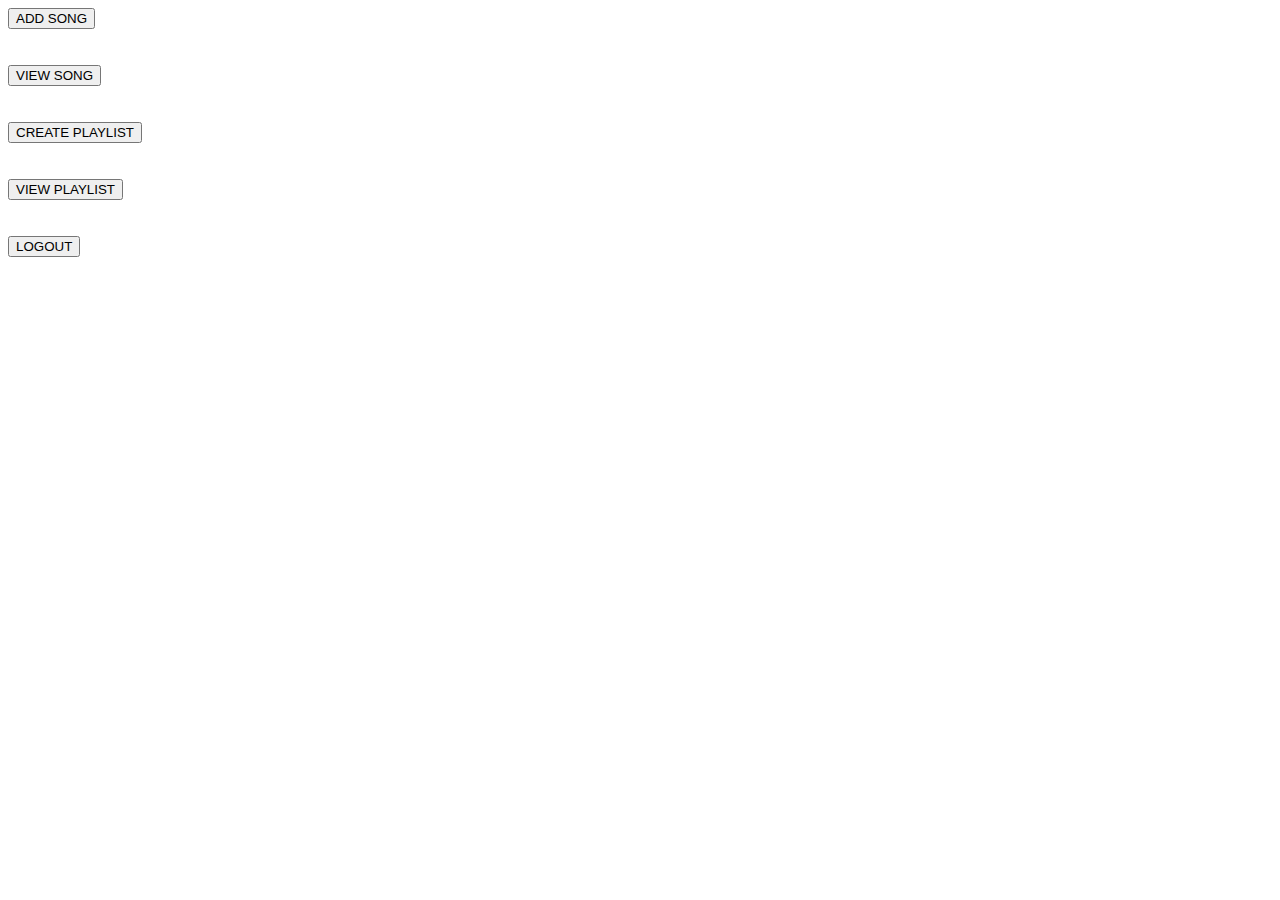
<file: TunehubProject/target/classes/templates/adminhome.html>
<!DOCTYPE html>
<html>
<head>
<meta charset="ISO-8859-1">
<title>ADMIN HOME</title>
</head>
<body>

<form action="addsong">
<input type="submit" value="ADD SONG"></form>

<br>
<br>
<form action="viewsongs">
<input type="submit" value="VIEW SONG"></form>
<br><br>

<form action="createplaylists">
<input type="submit" value="CREATE PLAYLIST"></form>

<br><br>
<form action="viewplaylist">
<input type="submit" value="VIEW PLAYLIST"></form>

<br><br>
<form action="logout">
<input type="submit" value="LOGOUT"></form>

</body>
</html>
</file>
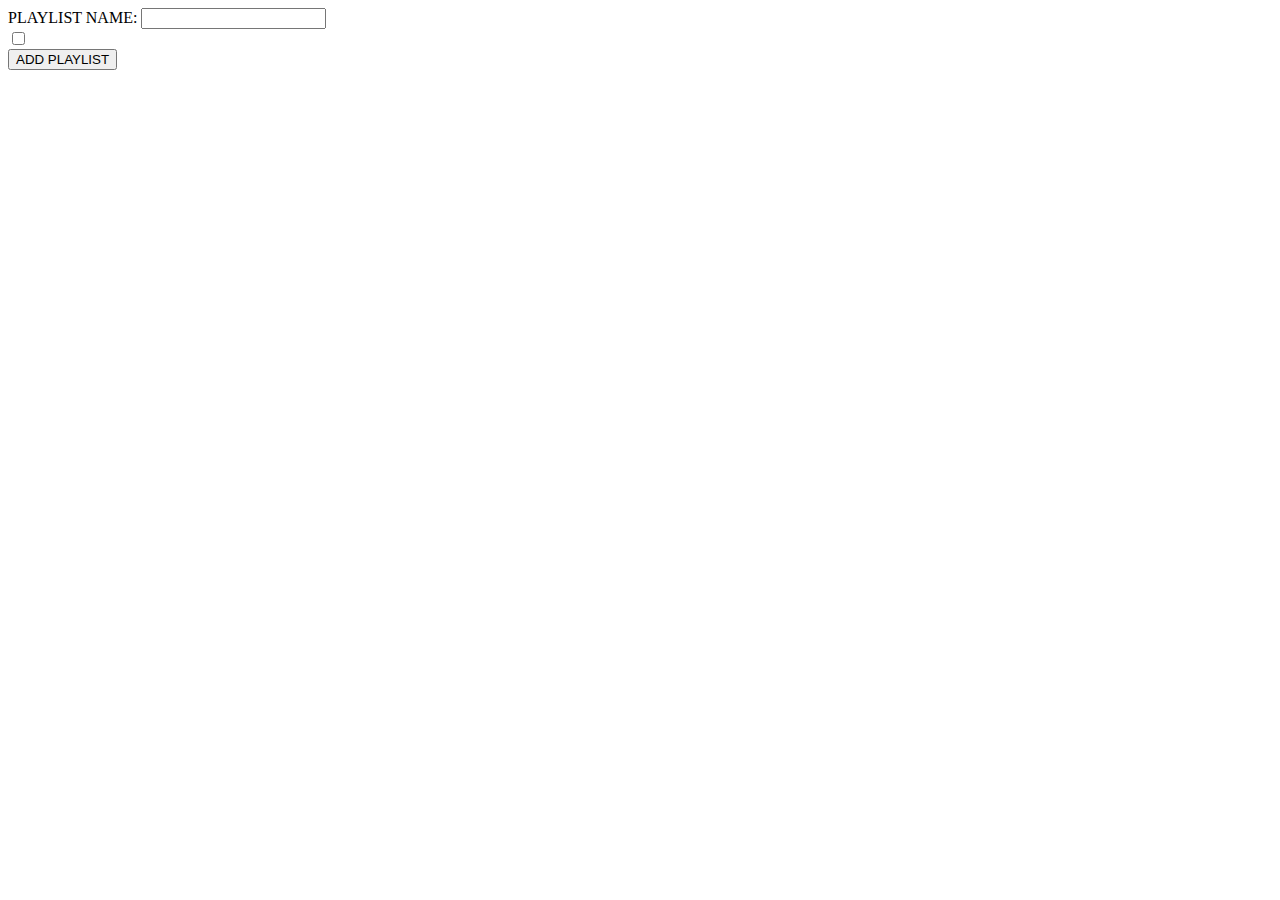
<file: TunehubProject/target/classes/templates/createplaylist.html>
<!DOCTYPE html>
<html>
<head>
<title>createplaylist</title>
</head>
<body>

	<form action="addplaylist" method="post">
	
		<label>PLAYLIST NAME:</label>
		<input type="text" name="name">
		<br>					
		<div th:each="song:${songs}">
			<input type="checkbox" th:name="songs" th:value="${song.id}">
			<label th:text="${song.name}"></label>	
		</div>
		<input type="submit" value="ADD PLAYLIST">
		
	</form>

</body>
</html>
</file>
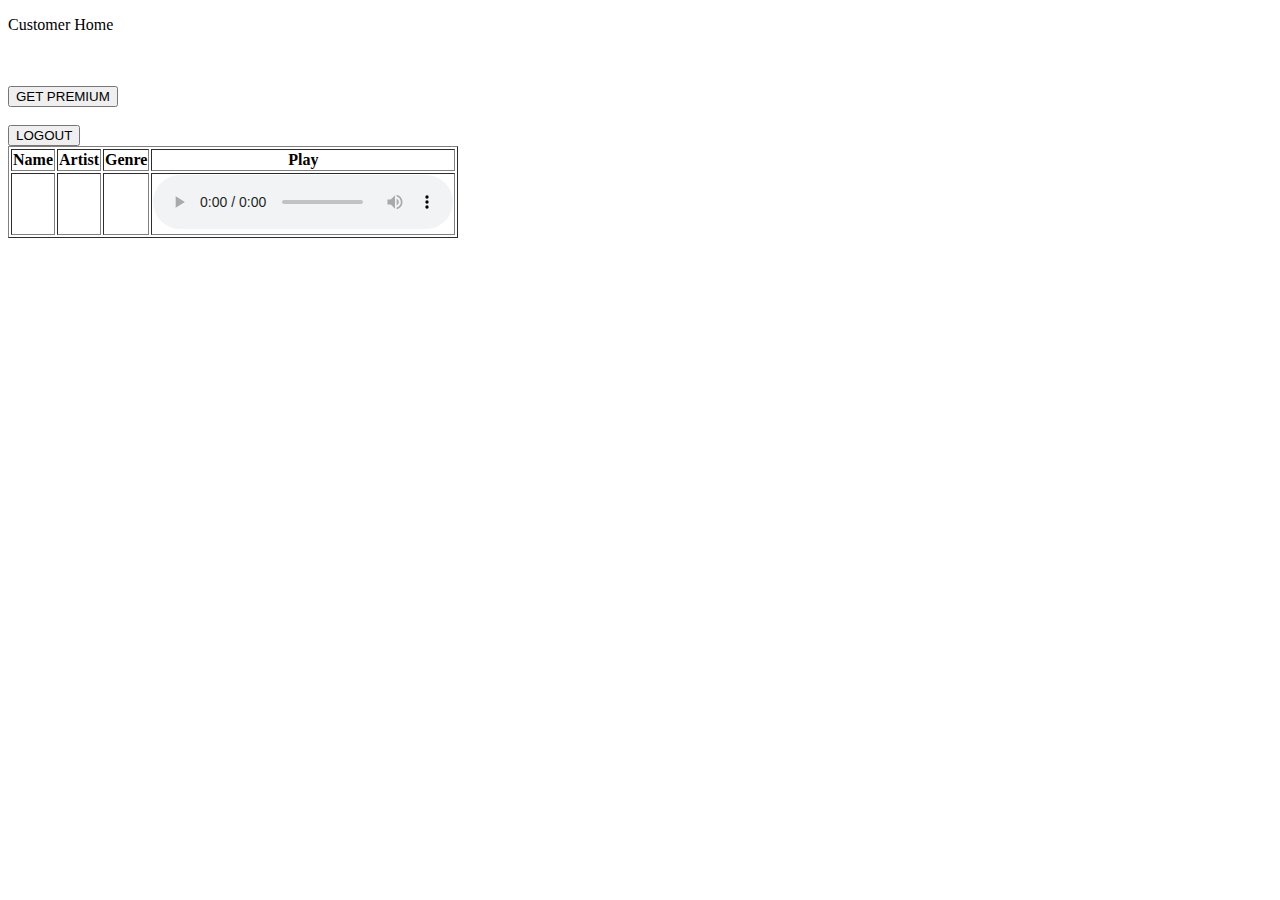
<file: TunehubProject/target/classes/templates/customerhome.html>
<!DOCTYPE html>
<html>
<head>
<meta charset="UTF-8">
<title>CUSTOMER HOME</title>
</head>
<body>
	<p>Customer Home</p>
	<br>
	<br>

	<!-- <form action="playsongs">
	<input type="submit" value="PLAY SONGS">
	 </form>-->

<div th:unless="${ispremium}" class="non-premium">
	<form action="pay">
		<input type="submit" value="GET PREMIUM">
	</form>
	<br>
	<form action="logout">
		<input type="submit" value="LOGOUT">
	</form>
</div>

<div th:if="${ispremium}" class="premium">
	<table border="1">
			<thead>
				<tr>
					<th>Name</th>
					<th>Artist</th>
					<th>Genre</th>
					<th>Play</th>
				</tr>
			</thead>
			<tbody>
				<tr th:each="s:${songs}">
				<td th:text="${s.name}"></td>
				<td th:text="${s.artist}"></td>
				<td th:text="${s.genre}"></td>
				
				<td>
					<audio controls>
						<source th:src="${s.link}">
					</audio>
				 </td>
				 
				</tr>
			</tbody>
	</table>
</div>

</body>
</html>
</file>
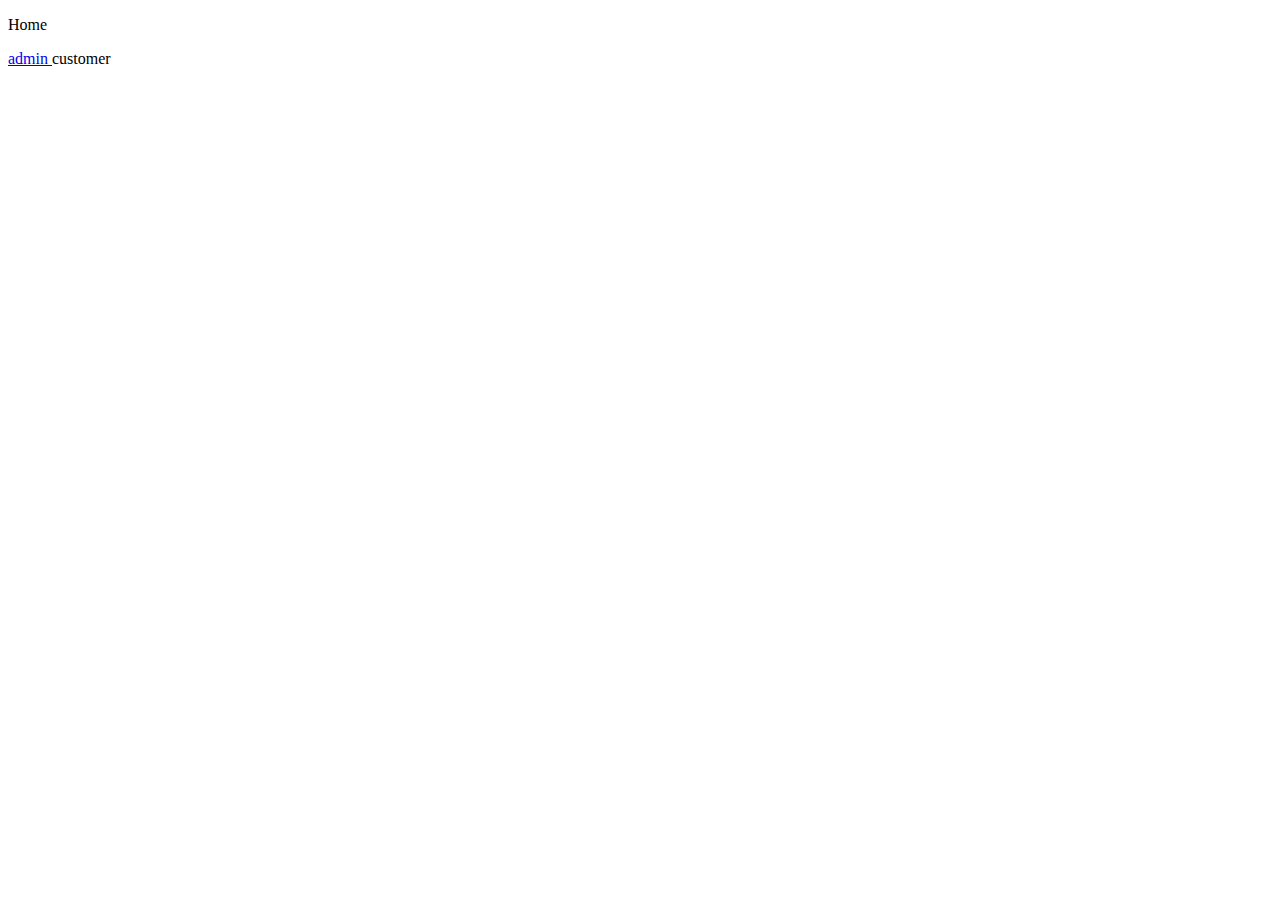
<file: TunehubProject/target/classes/templates/home.html>
<!DOCTYPE html>
<html>
<head>
<meta charset="ISO-8859-1">
<title>Home</title>
</head>
<body>
<p>Home</p>


<a href="adminhome"> admin </a>

<a hef="customerhome">customer </a>
</body>
</html>
</file>
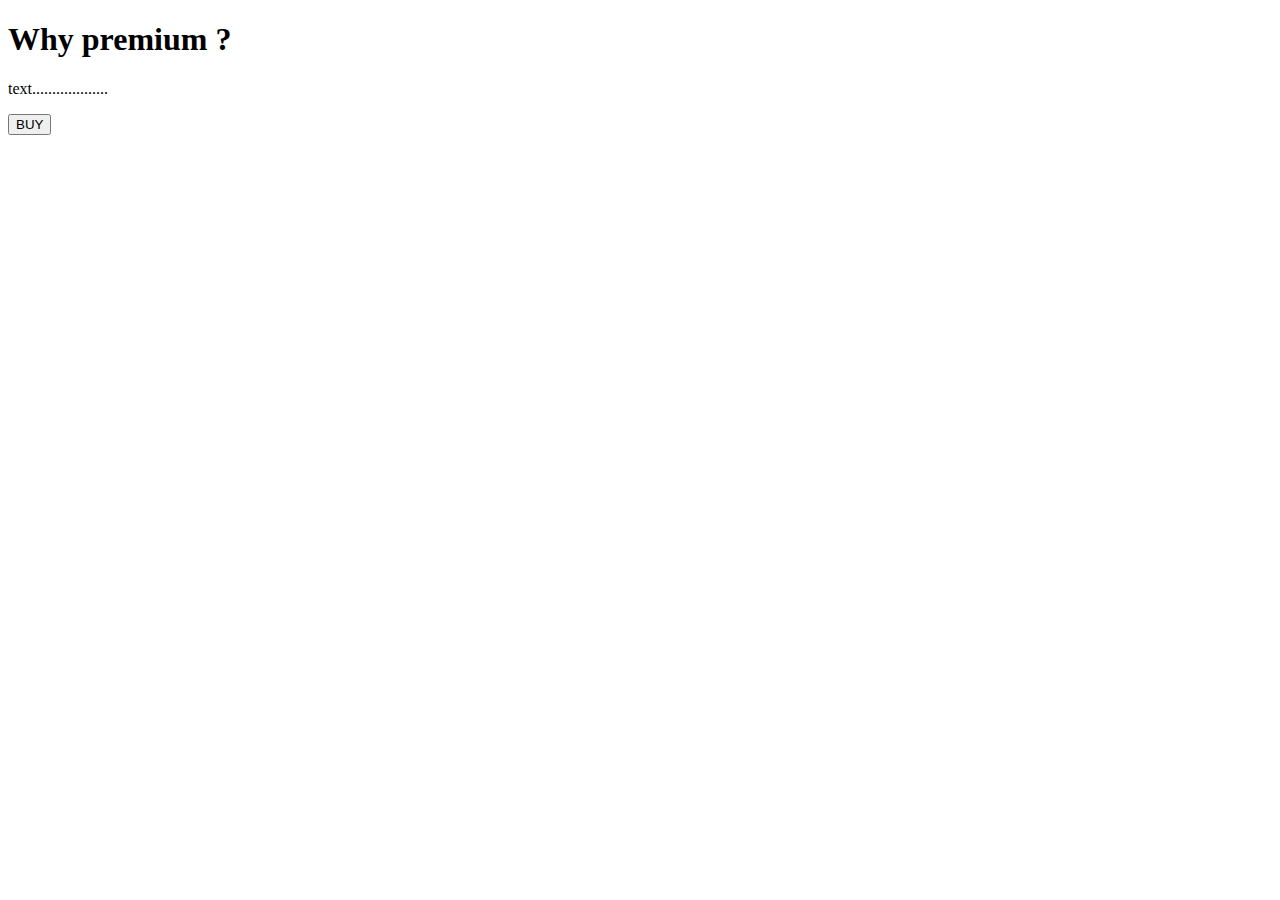
<file: TunehubProject/target/classes/templates/pay.html>
<!DOCTYPE html>
<html xmlns:th="https://www.thymeleaf.org">
<head>
<meta charset="ISO-8859-1">

<title>View Course</title>
<script src="https://checkout.razorpay.com/v1/checkout.js"></script>
<script src="https://code.jquery.com/jquery-3.5.1.min.js"></script>

</head>
<body>
	<div>

		<h1>Why premium ?</h1>
		<p>text...................</p>

		<form id="payment-form">
			<button type="submit" class="buy-button">BUY</button>
		</form>

	</div>

	<script>
$(document).ready(function() {
    $(".buy-button").click(function(e) {
        e.preventDefault();
        var form = $(this).closest('form');
        
        
        createOrder();
    });
});

function createOrder() {
	
    $.post("/createOrder")
        .done(function(order) {
            order = JSON.parse(order);
            var options = {
                "key": "rzp_test_daUpWw4wTaztDB",
                "amount": order.amount_due.toString(),
                "currency": "INR",
                "name": "Tune Hub",
                "description": "Test Transaction",
                "order_id": order.id,
                "handler": function (response) {
                    verifyPayment(response.razorpay_order_id, response.razorpay_payment_id, response.razorpay_signature);
                },
                "prefill": {
                    "name": "Your Name",
                    "email": "test@example.com",
                    "contact": "9999999999"
                },
                "notes": {
                    "address": "Your Address"
                },
                "theme": {
                    "color": "#F37254"
                }
            };
            var rzp1 = new Razorpay(options);
            rzp1.open();
        })
        .fail(function(error) {
            console.error("Error:", error);
        });
}

function verifyPayment(orderId, paymentId, signature) {
     $.post("/verify", { orderId: orderId, paymentId: paymentId, signature: signature })
         .done(function(isValid) {
             if (isValid) {
             	alert("Payment successful");
             	window.location.href='payment-success';
             } else {
                 alert("Payment failed");
                 window.location.href='payment-failure';
             }
         })
         .fail(function(error) {
             console.error("Error:", error);
         });
}
</script>
</body>
</html>
</file>
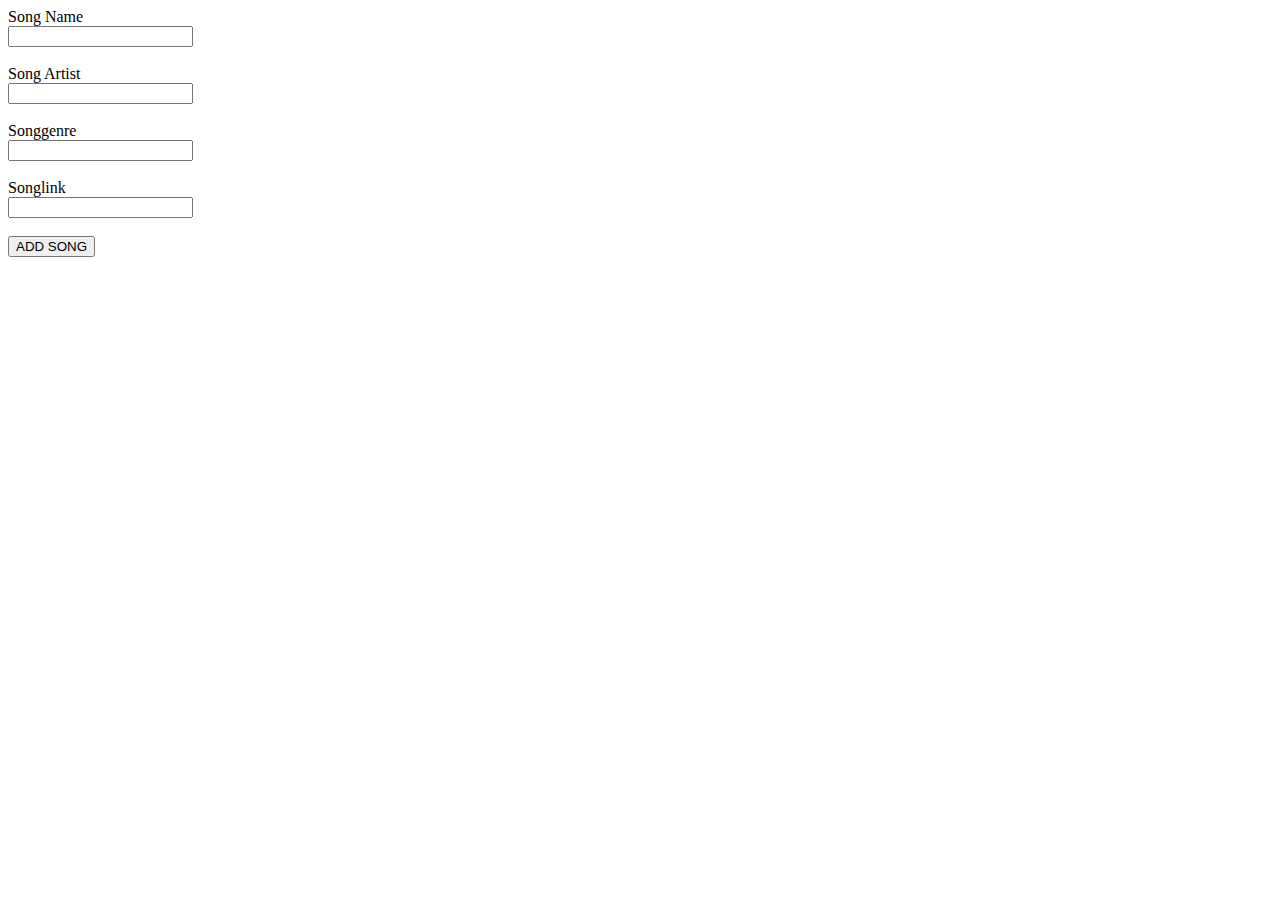
<file: TunehubProject/target/classes/templates/Song.html>
<!DOCTYPE html>
<html>
<head>

<title> ADD Song </title>
</head>
<body>


<form action="/addsongs" method="post">
<label> Song Name</label><br>
<input type="text" name="name">
<br><br>
<label> Song Artist</label><br>
<input type="text" name="artist">
<br><br>
<label> Songgenre</label><br>
<input type="text" name="genre">
<br><br>
<label> Songlink</label><br>
<input type="text" name="link">
<br><br>
<input type="submit" value="ADD SONG">
<label></label> 
</form>
</body>
</html>
</file>
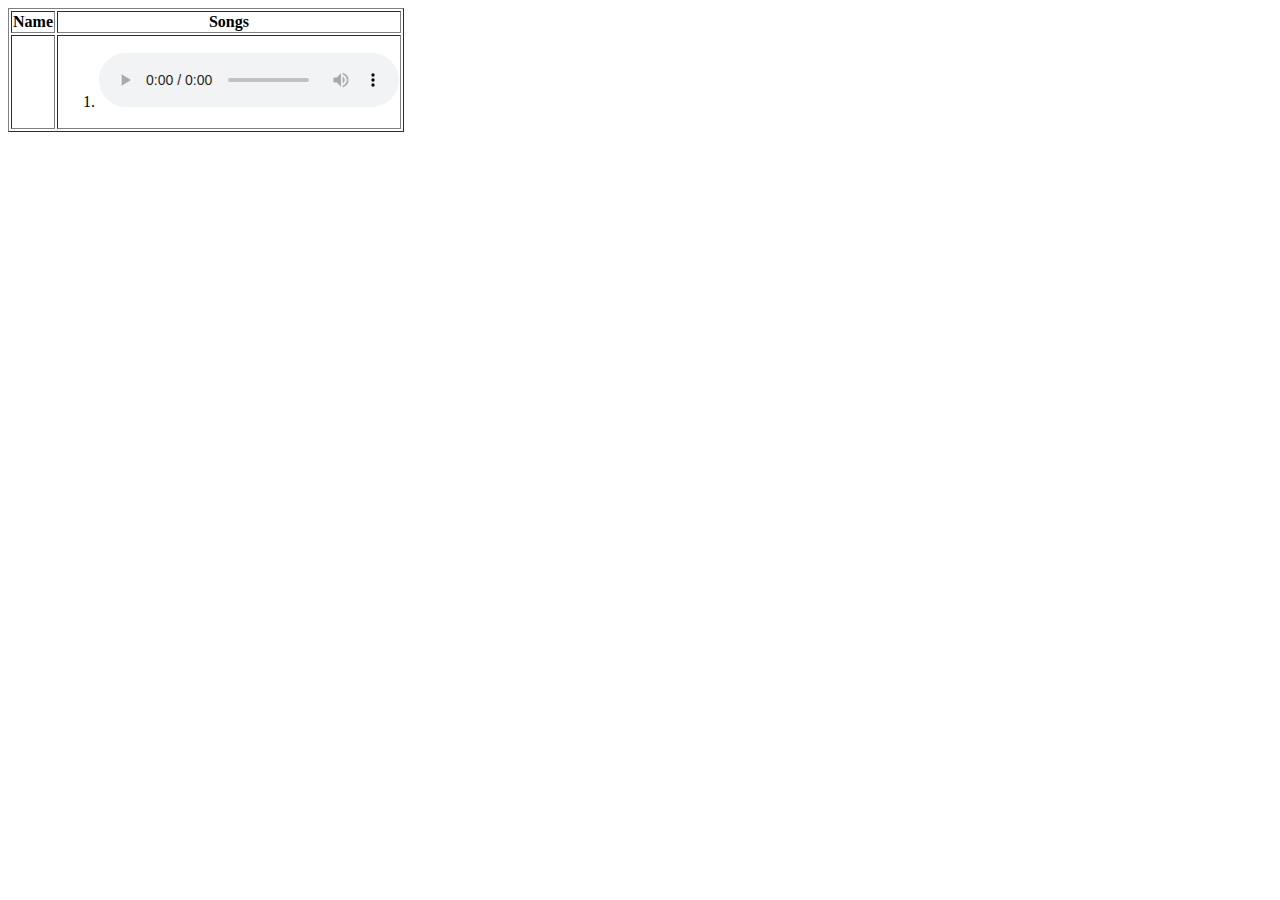
<file: TunehubProject/target/classes/templates/viewplaylist.html>
<!DOCTYPE html>
<html>
<head>
<title>VIEW PLAYLISTS</title>
</head>
<body>
	<table border="1">
		<thead>
			<tr>
				<th>Name</th>
				<th>Songs</th>
			</tr>
		</thead>
		<tbody>
			<tr th:each="playlist:${playlists}">
				
				<td th:text="${playlist.name}"></td>
				
				<td>
					<ol>
						<li th:each="song:${playlist.songs}">
							
							<audio controls>
								<source th:src="${song.link}">
							</audio>	
							
					
						</li>
					</ol>
				</td>
								
			</tr>
		</tbody>
	</table>
</body>

</html>
</file>
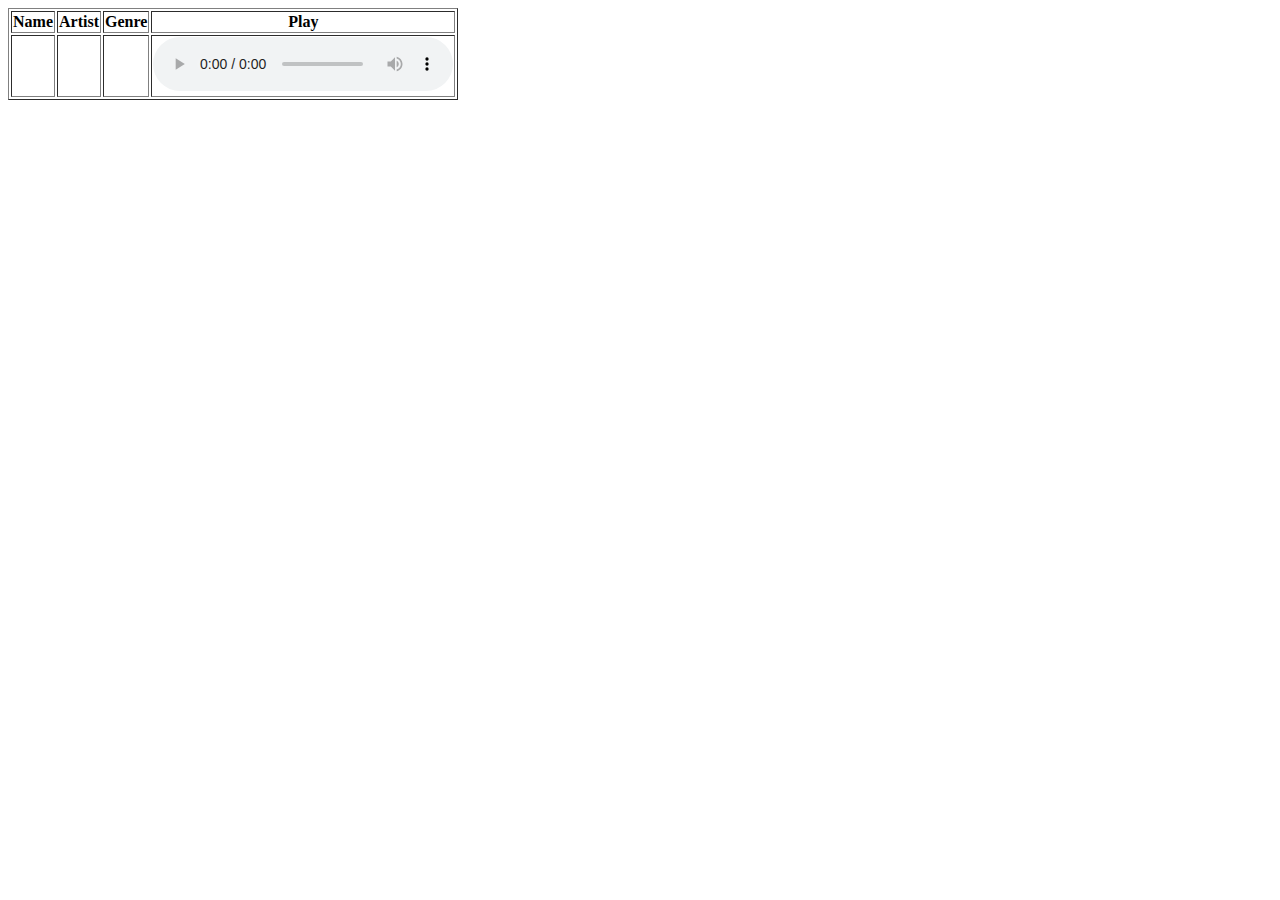
<file: TunehubProject/target/classes/templates/viewsongs.html>
<!DOCTYPE html>
<html xmlns:th="http://www.thymeleaf.org">
<head>
    <title>View Songs</title>
</head>
<body>
    <table border="1">
        <thead>
            <tr>
                <th>Name</th>
                <th>Artist</th>
                <th>Genre</th>
                <th>Play</th>
            </tr>
        </thead>
        <tbody>
           
            <tr th:each="song : ${songs}">
                <td th:text="${song.name}"></td>
                <td th:text="${song.artist}"></td>
                <td th:text="${song.genre}"></td>
                <td>
                    <audio controls>
                        <source th:src="${song.link}" type="audio/mpeg" />
                    </audio>
                </td>
            </tr>
        </tbody>
    </table>
</body>
</html>
</file>
